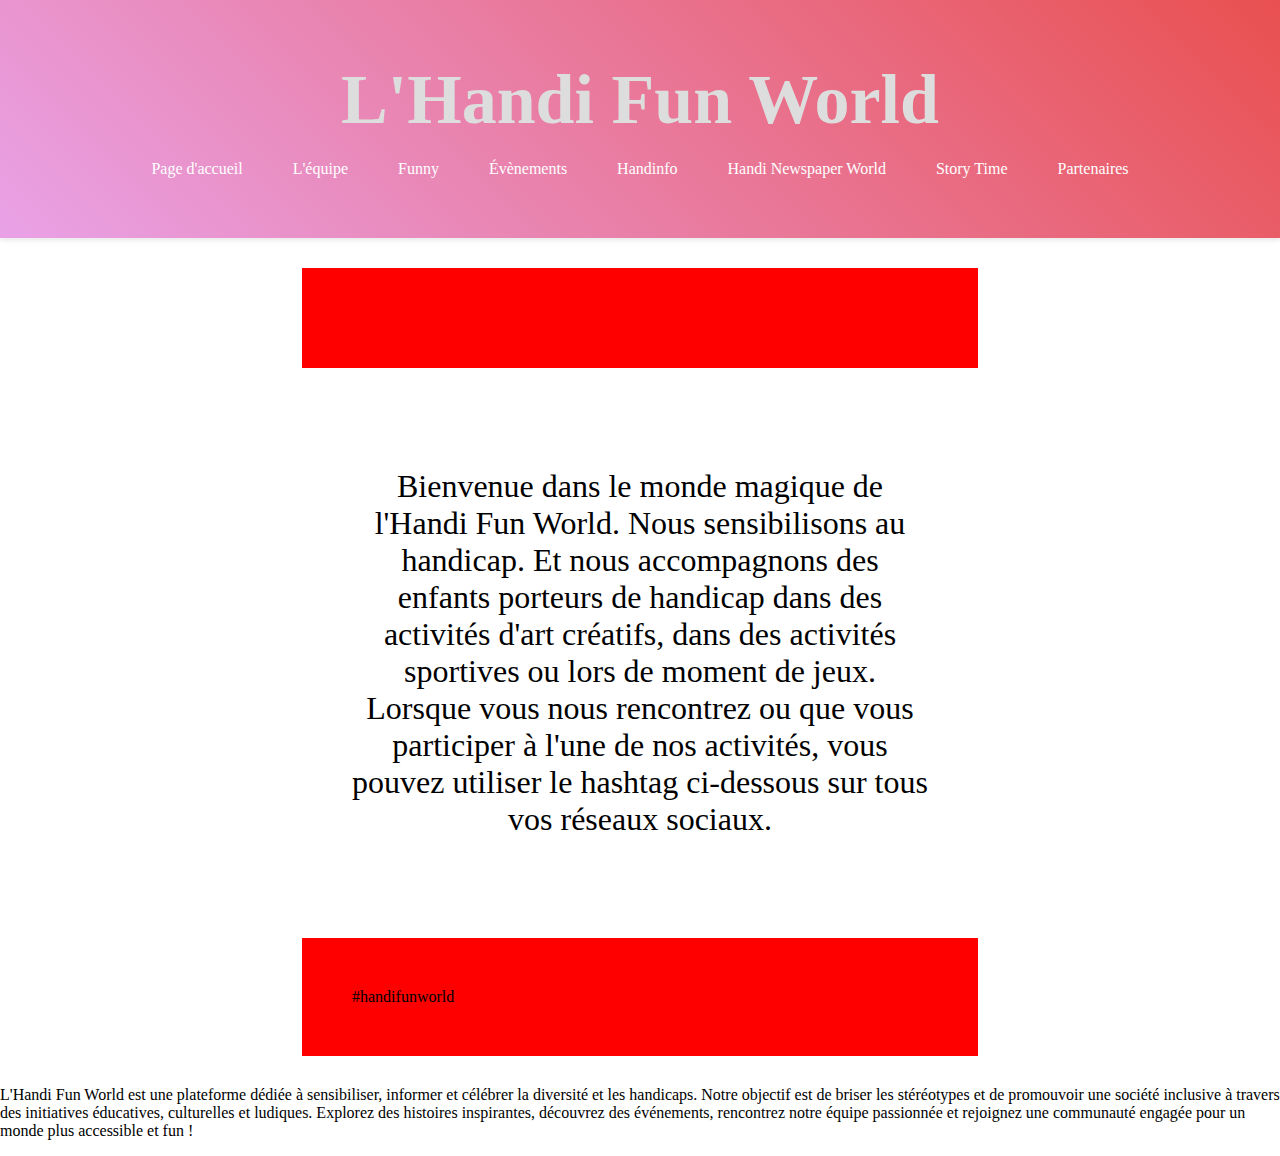
<file: index.html>
<!DOCTYPE html>
<html lang="en">
<head>
    <meta charset="UTF-8">
    <meta name="viewport" content="width=device-width, initial-scale=1.0">
    <title>L'Handi Fun World</title>
    <link rel="stylesheet" href="./style/css/header.css">
    <link rel="stylesheet" href="./style/css/accueil.css">
    <link href="https://fonts.googleapis.com/css2?family=Dancing+Script:wght@400;700&display=swap" rel="stylesheet">
</head>
<body>
    <div class="header">
        <h1 class="title">L'Handi Fun World</h1>
        <div class="content_center">
            <ul>
                <li><a href="./index.html">Page d'accueil</a></li>
                <li><a href="./template/equipe">L'équipe</a></li>
                <li><a href="./template/funny">Funny</a></li>
                <li><a href="./template/evenements">Évènements</a></li>
                <li><a href="./template/handinfo">Handinfo</a></li>
                <li><a href="./template/hnpw">Handi Newspaper World</a></li>
                <li><a href="./template/storytime">Story Time</a></li>
                <li><a href="./template/partenaires">Partenaires</a></li>
            </ul>
        </div>
    </div>
    <div class="zoneLogo"></div>
    <p class="center">Bienvenue dans le monde magique de l'Handi Fun World. Nous sensibilisons au handicap. Et nous accompagnons des enfants porteurs de handicap dans des activités d'art créatifs, dans des activités sportives ou lors de moment de jeux. Lorsque vous nous rencontrez ou que vous participer à l'une de nos activités, vous pouvez utiliser le hashtag ci-dessous sur tous vos réseaux sociaux.</p>
    <div class="zoneHashtag">#handifunworld</div>
   <p class="joliTexte">
    L'Handi Fun World est une plateforme dédiée à sensibiliser, informer et célébrer la diversité et les handicaps.

    Notre objectif est de briser les stéréotypes et de promouvoir une société inclusive à travers des initiatives éducatives, culturelles et ludiques.

    Explorez des histoires inspirantes, découvrez des événements, rencontrez notre équipe passionnée et rejoignez une communauté engagée pour un monde plus accessible et fun !
</p>
</body>
</html>
</file>
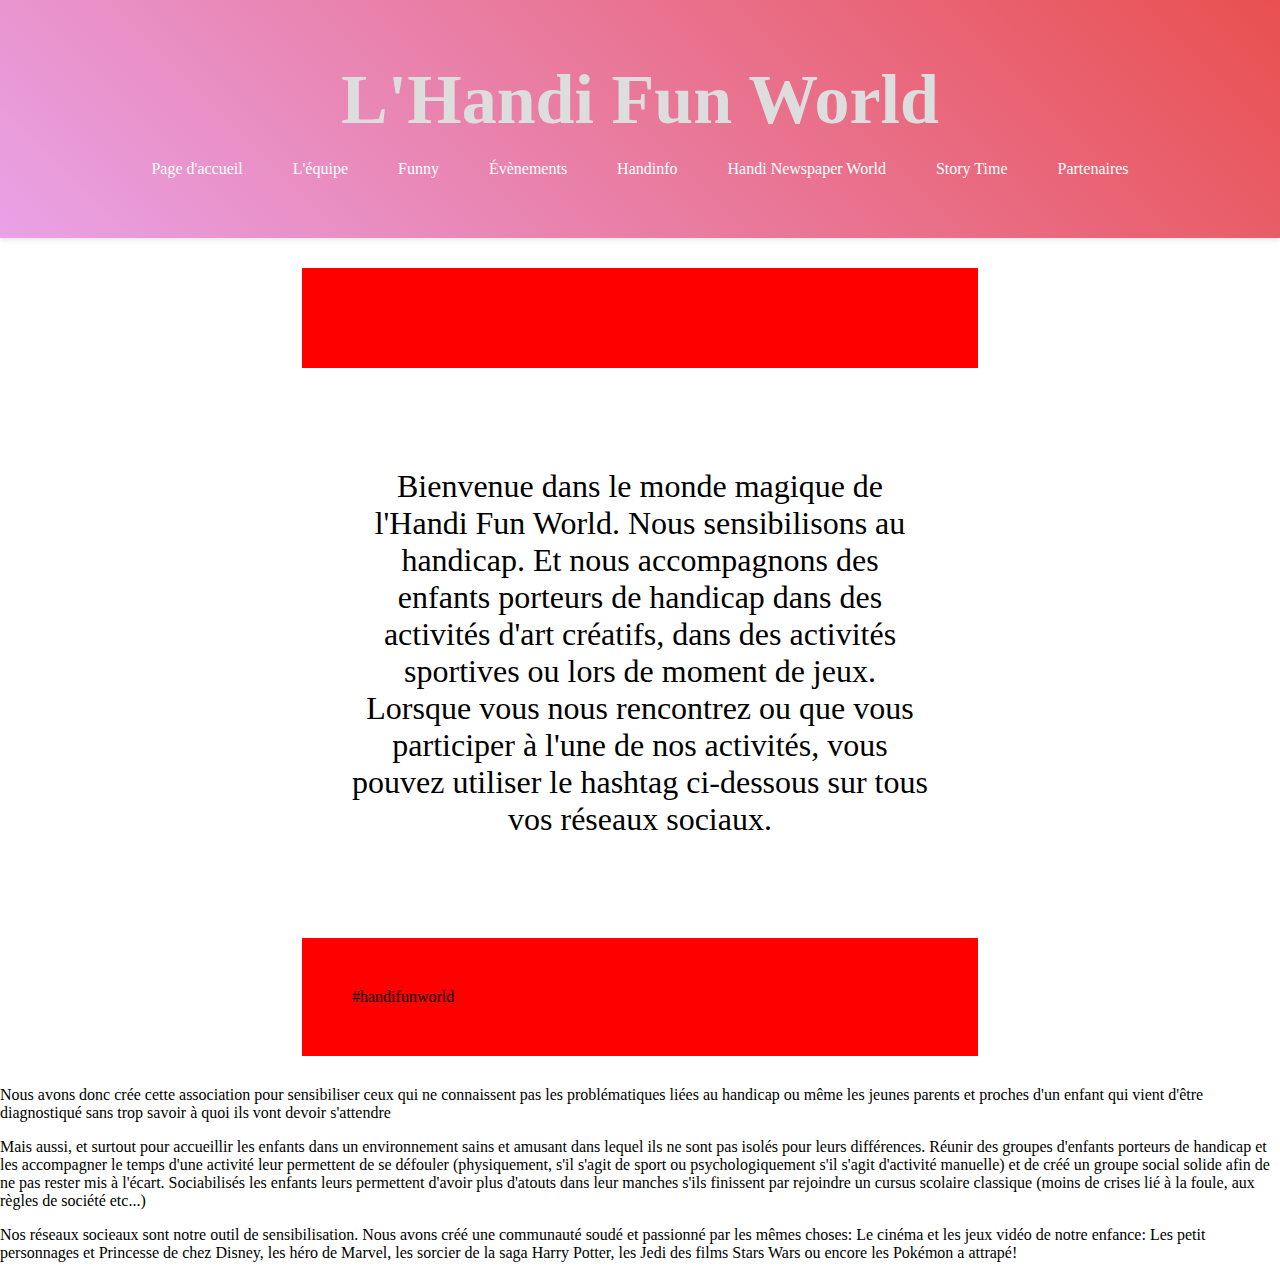
<file: template/accueil.html>
<!DOCTYPE html>
<html lang="en">
<head>
    <meta charset="UTF-8">
    <meta name="viewport" content="width=device-width, initial-scale=1.0">
    <title>L'Handi Fun World</title>
    <link rel="stylesheet" href="../style/css/header.css">
    <link rel="stylesheet" href="../style/css/accueil.css">
    <link href="https://fonts.googleapis.com/css2?family=Dancing+Script:wght@400;700&display=swap" rel="stylesheet">
</head>
<body>
    <div class="header">
        <h1 class="title">L'Handi Fun World</h1>
        <div class="content_center">
            <ul>
                <li><a href="/accueil.html">Page d'accueil</a></li>
                <li><a href="/equipe">L'équipe</a></li>
                <li><a href="/funny">Funny</a></li>
                <li><a href="/evenements">Évènements</a></li>
                <li><a href="/handinfo">Handinfo</a></li>
                <li><a href="/hnpw">Handi Newspaper World</a></li>
                <li><a href="/storytime">Story Time</a></li>
                <li><a href="/partenaires">Partenaires</a></li>
            </ul>
        </div>
    </div>
    <div class="zoneLogo"></div>
    <p class="center">Bienvenue dans le monde magique de l'Handi Fun World. Nous sensibilisons au handicap. Et nous accompagnons des enfants porteurs de handicap dans des activités d'art créatifs, dans des activités sportives ou lors de moment de jeux. Lorsque vous nous rencontrez ou que vous participer à l'une de nos activités, vous pouvez utiliser le hashtag ci-dessous sur tous vos réseaux sociaux.</p>
    <div class="zoneHashtag">#handifunworld</div>
    <p>
        Nous avons donc crée cette association pour sensibiliser ceux qui ne connaissent pas les problématiques liées au handicap ou même les jeunes parents et proches d'un enfant qui vient d'être diagnostiqué sans trop savoir à quoi ils vont devoir s'attendre
    </p>
    <p>
        Mais aussi, et surtout pour accueillir les enfants dans un environnement sains et amusant dans lequel ils ne sont pas isolés pour leurs différences. Réunir des groupes d'enfants porteurs de handicap et les accompagner le temps d'une activité leur permettent de se défouler (physiquement, s'il s'agit de sport ou psychologiquement s'il s'agit d'activité manuelle) et de créé un groupe social solide afin de ne pas rester mis à l'écart. Sociabilisés les enfants leurs permettent d'avoir plus d'atouts dans leur manches s'ils finissent par rejoindre un cursus scolaire classique (moins de crises lié à la foule, aux règles de société etc...)
    </p>
    <p>
        Nos réseaux socieaux sont notre outil de sensibilisation. Nous avons créé une communauté soudé et passionné par les mêmes choses: Le cinéma et les jeux vidéo de notre enfance: Les petit personnages et Princesse de chez Disney, les héro de Marvel, les sorcier de la saga Harry Potter, les Jedi des films Stars Wars ou encore les Pokémon a attrapé!
    </p>
</body>
</html>
</file>
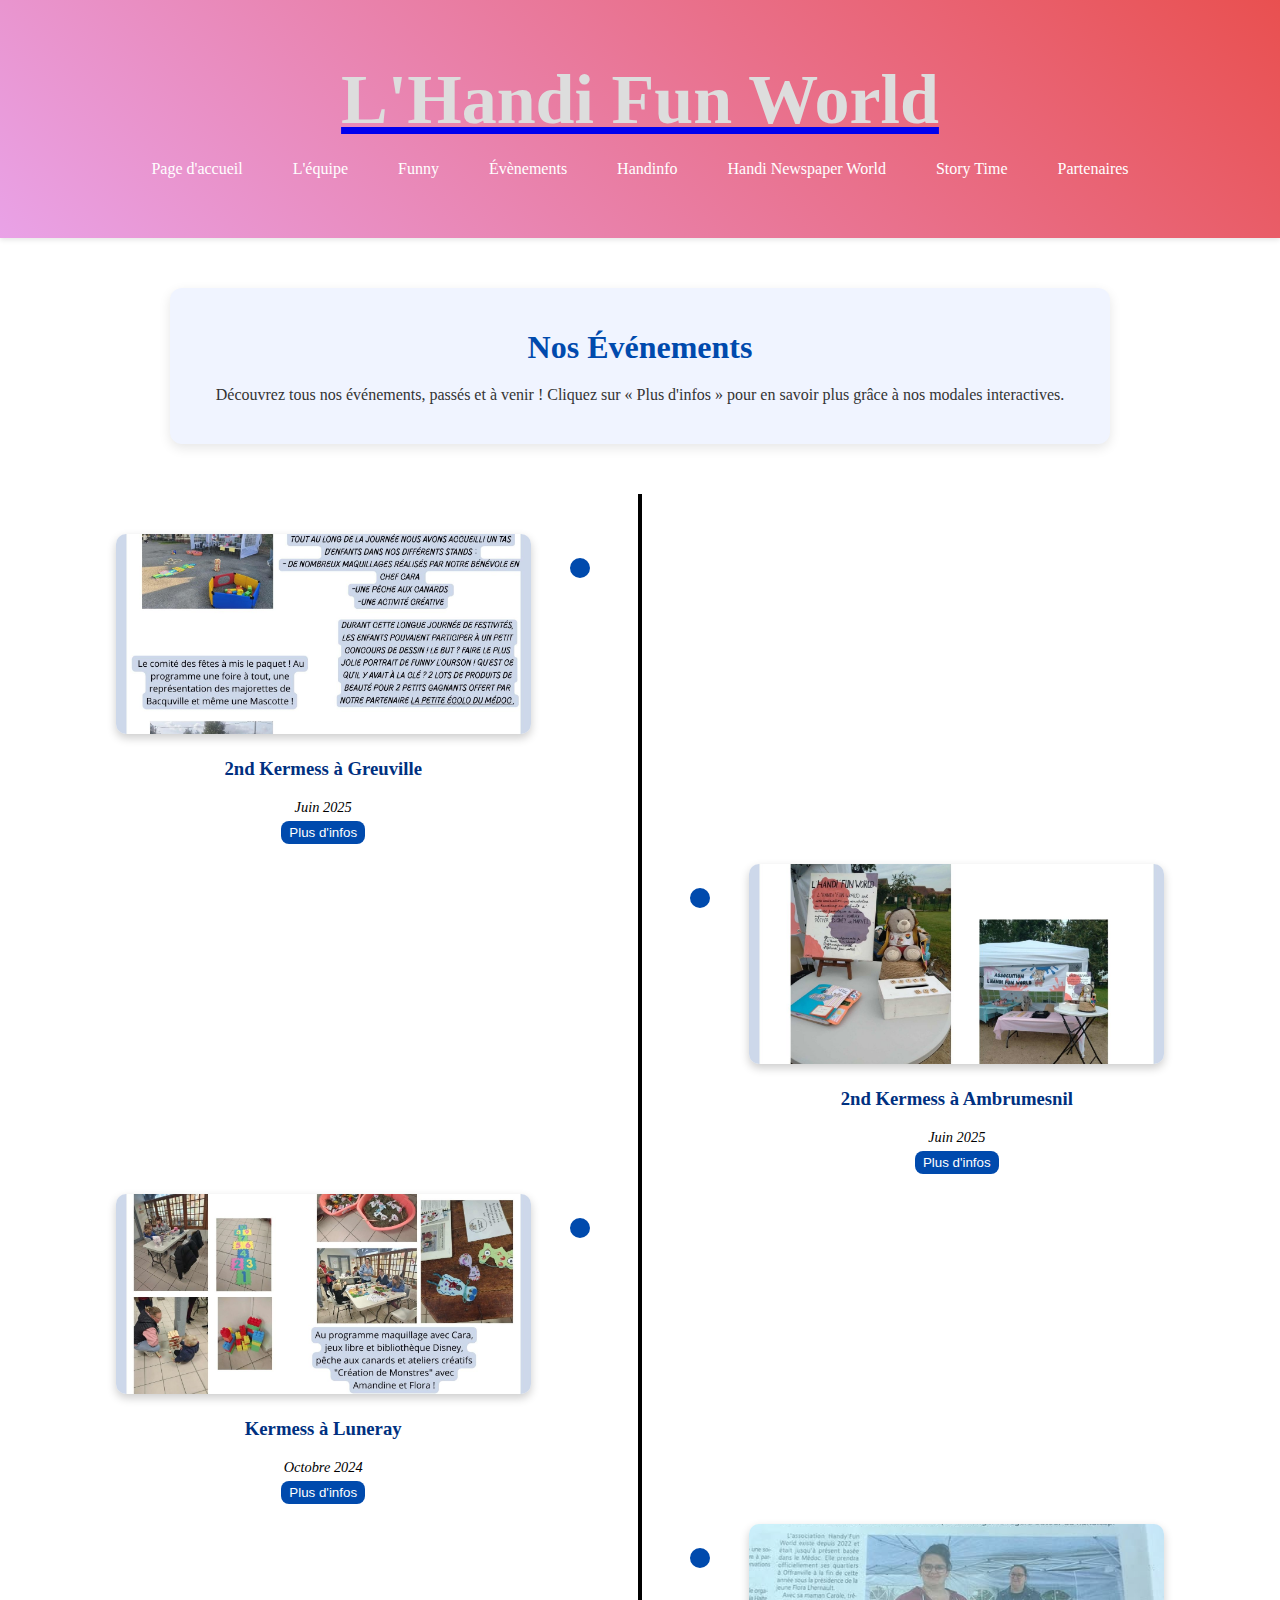
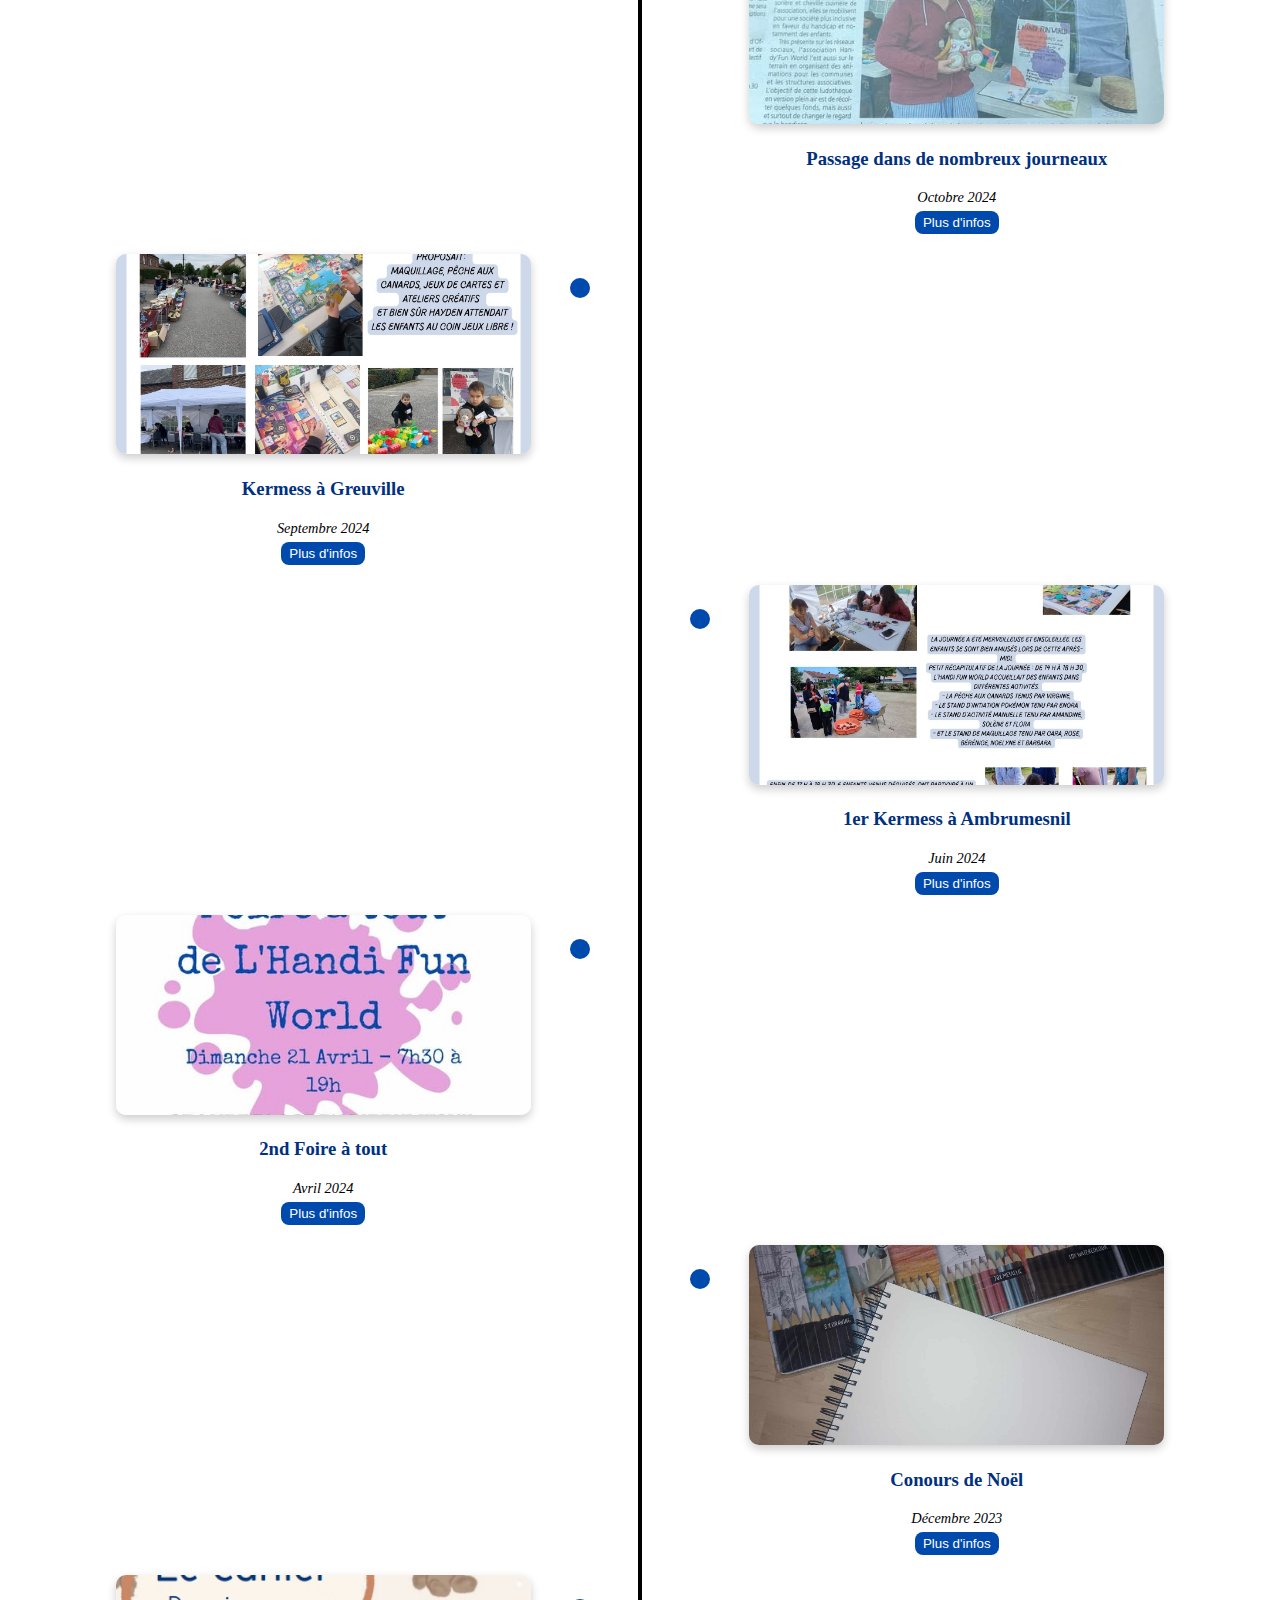
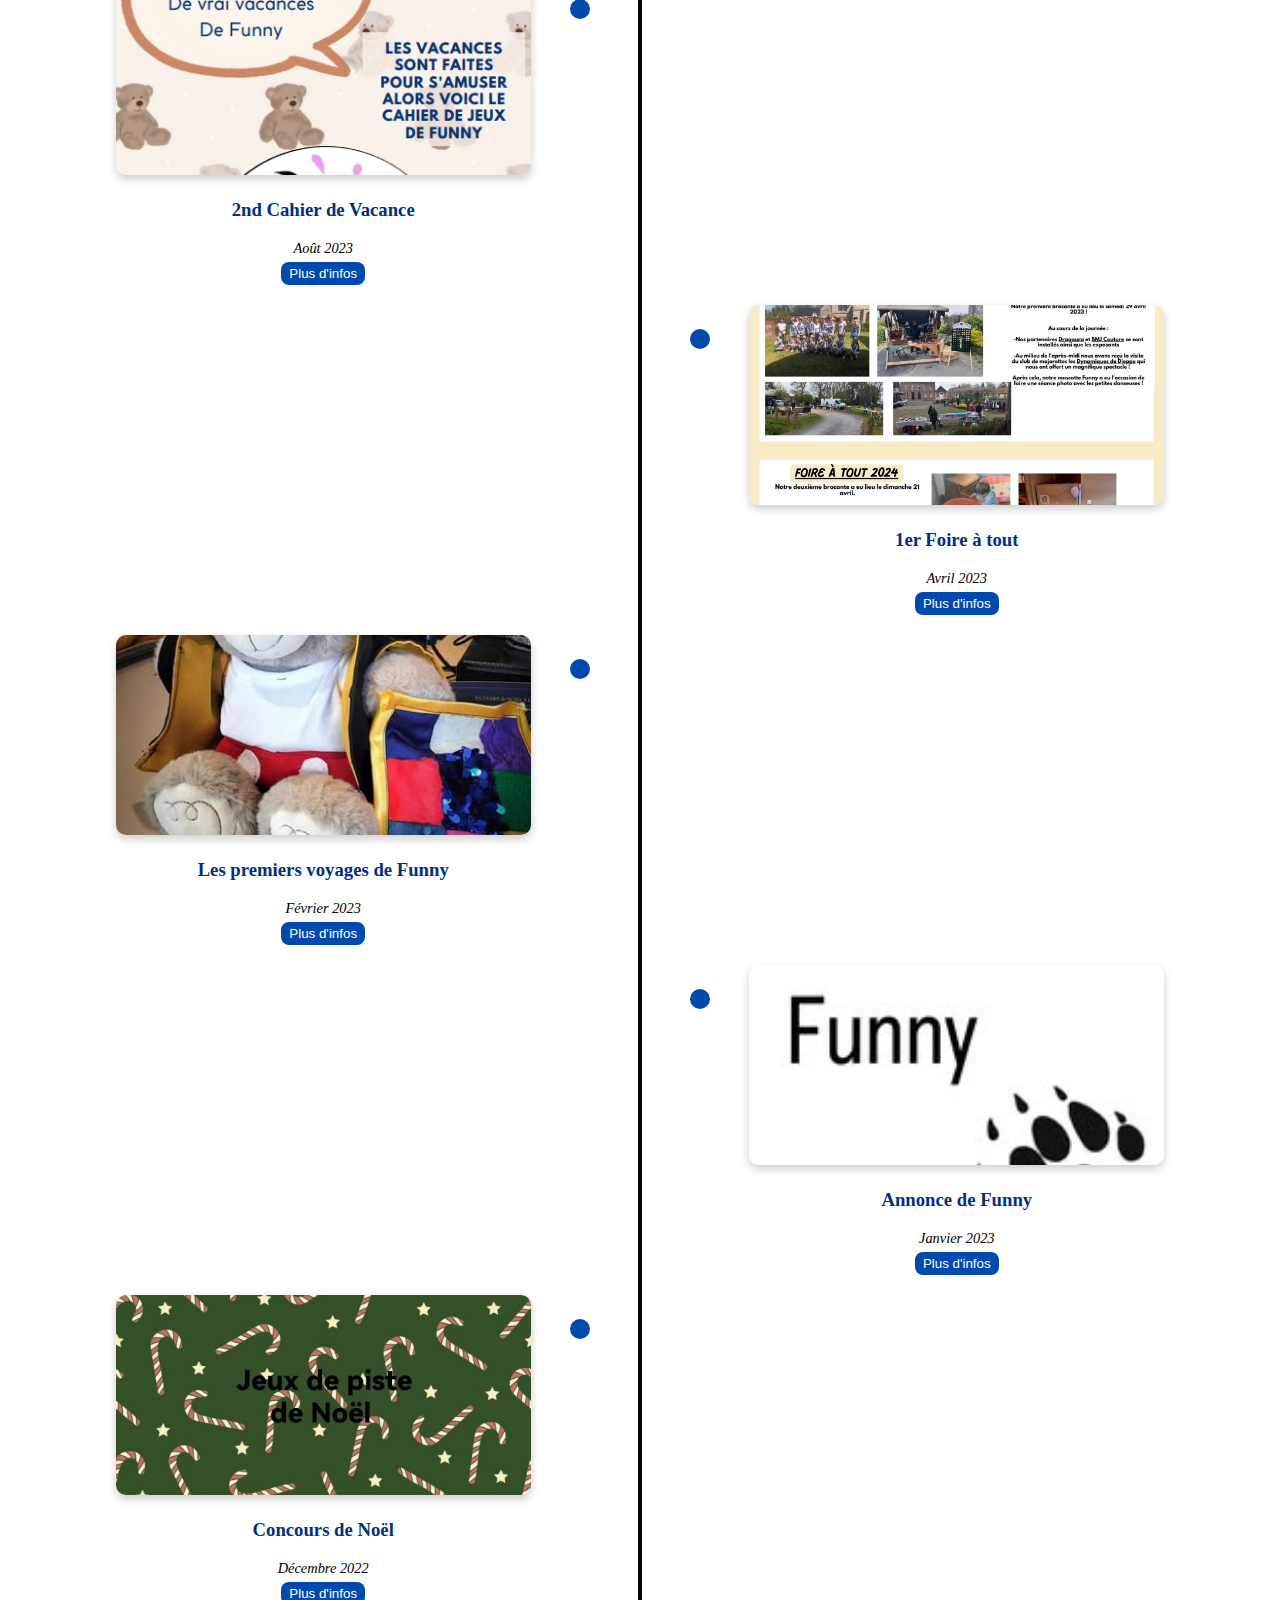
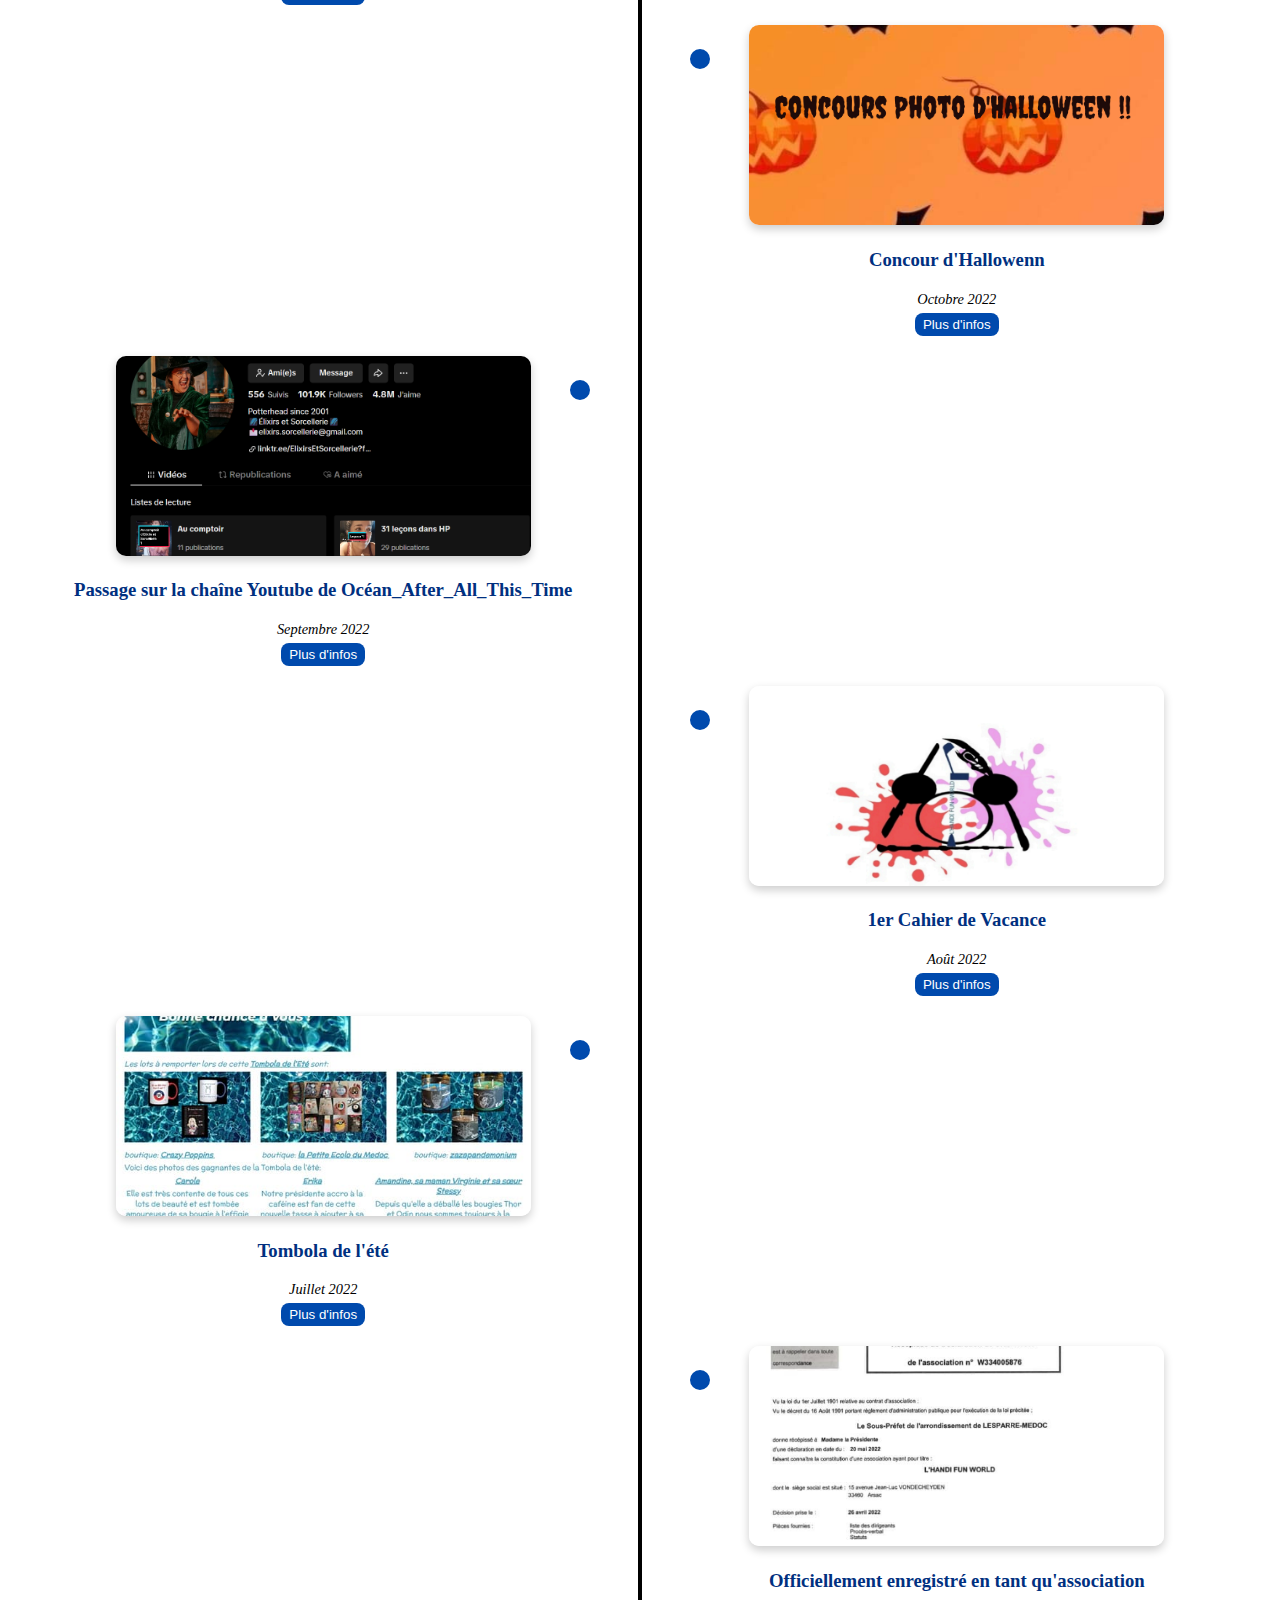
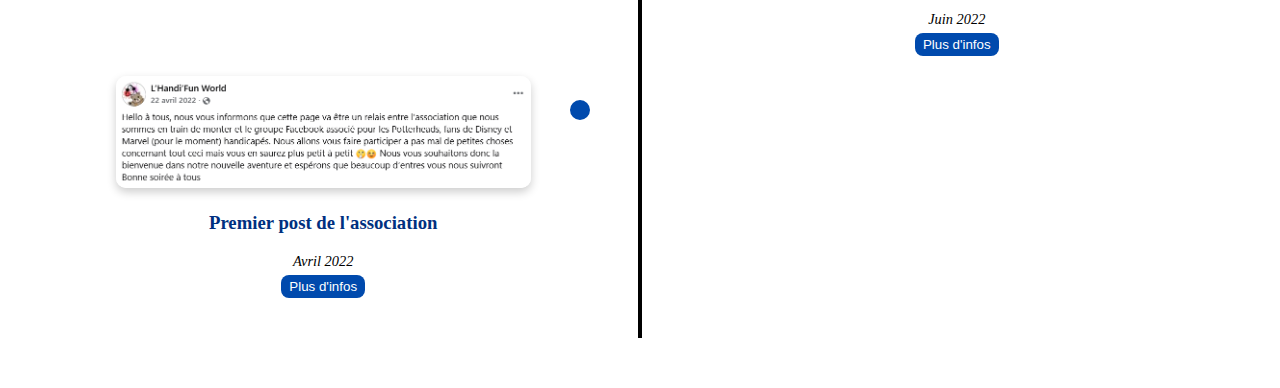
<file: template/evenements.html>
<!DOCTYPE html>
<html lang="fr">

<head>
  <meta charset="UTF-8">
  <meta name="viewport" content="width=device-width, initial-scale=1.0">
  <title>L'Handi Fun World - Événements</title>
  <link rel="stylesheet" href="/style/css/header.css">
  <link rel="stylesheet" href="/style/css/evenements.css">
  <link rel="icon" href="/style/img/Logo.jpg" />
</head>

<body>
  <!-- HEADER -->
  <div class="header">
    <a href="/index.html">
        <h1 class="title">L'Handi Fun World</h1>
        </a>
    <div class="content_center">
      <ul>
        <li><a href="/index.html">Page d'accueil</a></li>
        <li><a href="/template/equipe.html">L'équipe</a></li>
        <li><a href="/template/funny.html">Funny</a></li>
        <li><a href="/template/evenements.html" class="active">Évènements</a></li>
        <li><a href="/template/handinfo.html">Handinfo</a></li>
        <li><a href="/template/hnpw.html">Handi Newspaper World</a></li>
        <li><a href="/template/storytime.html">Story Time</a></li>
        <li><a href="/template/partenaires.html">Partenaires</a></li>
      </ul>
    </div>
  </div>

  <!-- INTRO -->
  <section class="intro">
    <h1>Nos Événements</h1>
    <p>Découvrez tous nos événements, passés et à venir ! Cliquez sur « Plus d'infos » pour en savoir plus grâce à nos modales interactives.</p>
  </section>

  <!-- TIMELINE -->
  <div class="timeline-container" id="timelineContainer">
    <!-- Les événements seront injectés ici par event.js -->
  </div>

  <script src="/js/event.js"></script>
</body>

</html>
</file>
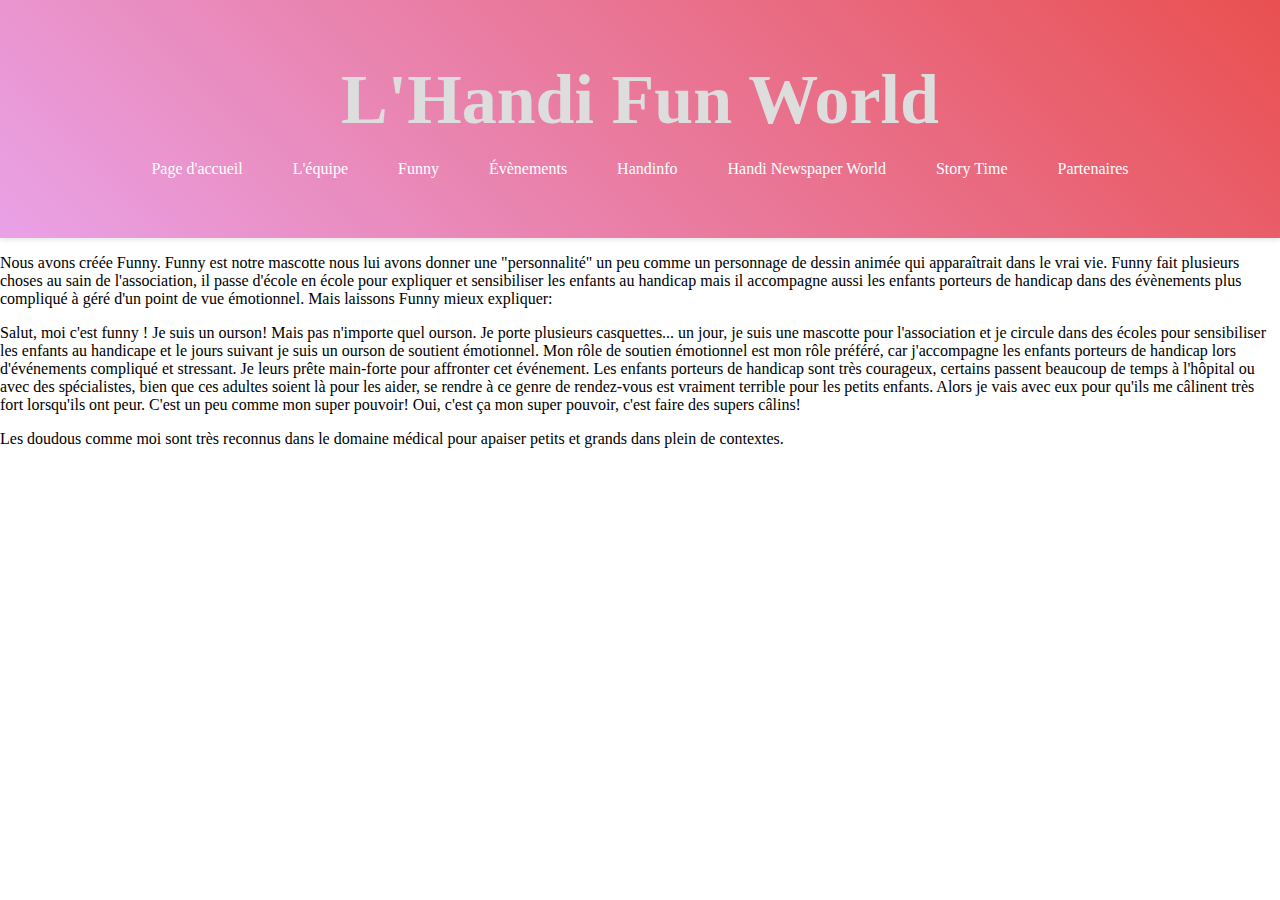
<file: template/funny.html>
<!DOCTYPE html>
<html lang="en">

<head>
    <meta charset="UTF-8">
    <meta name="viewport" content="width=device-width, initial-scale=1.0">
    <title>L'Handi Fun World</title>
    <link rel="stylesheet" href="../style/css/header.css">
    <link rel="stylesheet" href="../style/css/funny.css">
</head>

<body>
    <div class="header">
        <h1 class="title">L'Handi Fun World</h1>
        <div class="content_center">
            <ul>
  <li><a href="/HandiFunWorld/index.html">Page d'accueil</a></li>
  <li><a href="/HandiFunWorld/template/equipe.html">L'équipe</a></li>
  <li><a href="/HandiFunWorld/template/funny.html">Funny</a></li>
  <li><a href="/HandiFunWorld/template/evenements.html">Évènements</a></li>
  <li><a href="/HandiFunWorld/template/handinfo.html">Handinfo</a></li>
  <li><a href="/HandiFunWorld/template/hnpw.html">Handi Newspaper World</a></li>
  <li><a href="/HandiFunWorld/template/storytime.html">Story Time</a></li>
  <li><a href="/HandiFunWorld/template/partenaires.html">Partenaires</a></li>
</ul>


        </div>
    </div>
    <p>
        Nous avons créée Funny. Funny est notre mascotte nous lui avons donner une "personnalité" un peu comme un
        personnage de dessin animée qui apparaîtrait dans le vrai vie. Funny fait plusieurs choses au sain de
        l'association, il passe d'école en école pour expliquer et sensibiliser les enfants au handicap mais il
        accompagne aussi les enfants porteurs de handicap dans des évènements plus compliqué à géré d'un point de vue
        émotionnel. Mais laissons Funny mieux expliquer:
    </p>
    <p>
        Salut, moi c'est funny ! Je suis un ourson! Mais pas n'importe quel ourson. Je porte plusieurs casquettes... un
        jour, je suis une mascotte pour l'association et je circule dans des écoles pour sensibiliser les enfants au
        handicape et le jours suivant je suis un ourson de soutient émotionnel. Mon rôle de soutien émotionnel est mon
        rôle préféré, car j'accompagne les enfants porteurs de handicap lors d'événements compliqué et stressant. Je
        leurs prête main-forte pour affronter cet événement. Les enfants porteurs de handicap sont très courageux,
        certains passent beaucoup de temps à l'hôpital ou avec des spécialistes, bien que ces adultes soient là pour les
        aider, se rendre à ce genre de rendez-vous est vraiment terrible pour les petits enfants. Alors je vais avec eux
        pour qu'ils me câlinent très fort lorsqu'ils ont peur. C'est un peu comme mon super pouvoir! Oui, c'est ça mon
        super pouvoir, c'est faire des supers câlins!
    </p>
    <p>
        Les doudous comme moi sont très reconnus dans le domaine médical pour apaiser petits et grands dans plein de
        contextes.
    </p>
</body>

</html>
</file>
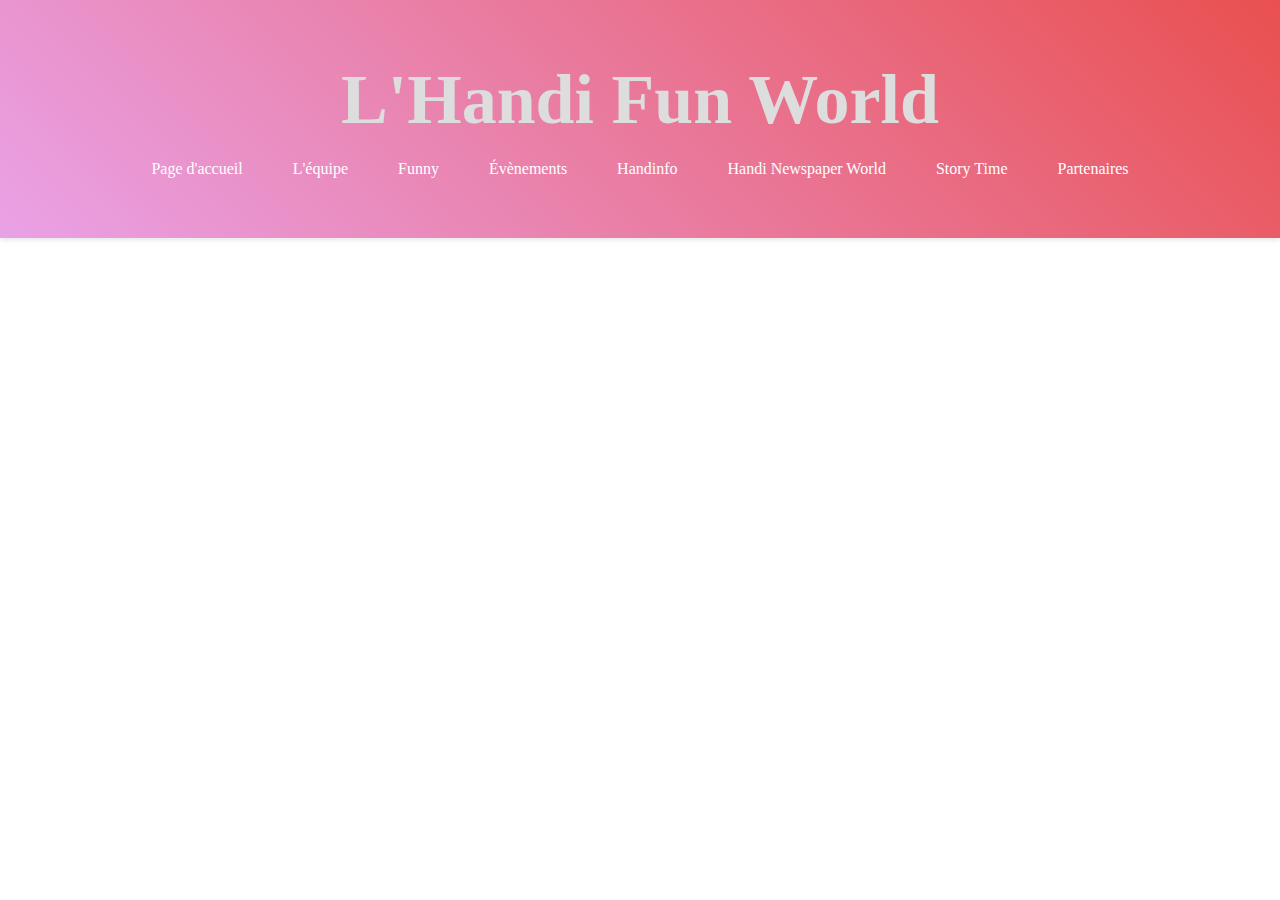
<file: template/partenaires.html>
<!DOCTYPE html>
<html lang="en">
<head>
    <meta charset="UTF-8">
    <meta name="viewport" content="width=device-width, initial-scale=1.0">
    <title>L'Handi Fun World</title>
    <link rel="stylesheet" href="../style/css/header.css">
    <link rel="stylesheet" href="../style/css/partenaires.css">
</head>
<body>
    <div class="header">
        <h1 class="title">L'Handi Fun World</h1>
        <div class="content_center">
            <ul>
                <li><a href="#">Page d'accueil</a></li>
                <li><a href="#">L'équipe</a></li>
                <li><a href="#">Funny</a></li>
                <li><a href="#">Évènements</a></li>
                <li><a href="#">Handinfo</a></li>
                <li><a href="#">Handi Newspaper World</a></li>
                <li><a href="#">Story Time</a></li>
                <li><a href="#">Partenaires</a></li>
            </ul>
        </div>
    </div>
</body>
</html>
</file>
<file: style/css/header.css>
body {
    margin: 0;
    padding: 0;
}


.header {
    display: flex;
    flex-direction: column; /* Affiche les éléments en colonne (titre au-dessus, menu en dessous) */
    justify-content: center;
    align-items: center;
    padding: 60px;
    background: linear-gradient(45deg, #E9A2E7,  #E95050);
    box-shadow: 0 2px 5px rgba(0, 0, 0, 0.1);
    text-align: center;
    margin: 0;
}

.title {
    font-family: 'Brush Script MT', cursive;
    font-size: 70px;
    color: #dddddd;
    margin: 0;
    margin-bottom: 20px; /* Ajoute un espace entre le titre et la navigation */
}

.content_center ul {
    list-style-type: none; /* Enlève les puces */
    padding: 0;
    margin: 0;
    display: flex;
    justify-content: center; /* Centre les éléments horizontalement */
}

.content_center ul li {
    margin-right: 20px; /* Espace entre chaque élément de la liste */
}

.content_center ul li:last-child {
    margin-right: 0; /* Enlève la marge droite du dernier élément */
}

.content_center ul li a {
    text-decoration: none;
    color: white;
    padding: 10px 15px;
    background-color: transparent;
    border-radius: 5px;
    cursor: pointer;
    transition: background-color 0.3s;
}

.content_center ul li a:hover {
    background-color: #333;
}

/* ===== RESPONSIVE HEADER ===== */

/* Tablettes */
@media (max-width: 1024px) {
  .title {
    font-size: 50px; /* Réduit un peu le titre */
  }

  .content_center ul li a {
    padding: 8px 12px;
    font-size: 1rem;
  }
}

/* Smartphones */
@media (max-width: 768px) {
  .header {
    padding: 30px 15px;
  }

  .title {
    font-size: 40px;
    margin-bottom: 15px;
  }

  .content_center ul {
    flex-direction: column; /* Passe le menu en colonne */
    gap: 12px;
  }

  .content_center ul li {
    margin-right: 0;
  }

  .content_center ul li a {
    font-size: 0.95rem;
    padding: 10px;
    display: block;
    width: 100%; /* liens prennent toute la largeur */
    text-align: center;
    background-color: rgba(255, 255, 255, 0.1); /* petit effet bouton */
  }

  .content_center ul li a:hover {
    background-color: rgba(0, 0, 0, 0.2);
  }
}

/* Très petits téléphones */
@media (max-width: 480px) {
  .title {
    font-size: 32px;
  }

  .content_center ul li a {
    font-size: 0.9rem;
    padding: 8px;
  }
}
</file>
<file: style/css/accueil.css>
.center{
    margin: 30px auto; /* 20px pour le haut et le bas, auto pour centrer horizontalement */ 
    width: 45%;
    padding: 70px;
    justify-content: center;
    align-items: center;
    text-align: center;
    font-size: 2rem;
    
}

.zoneLogo{
    margin: 30px auto; /* 20px pour le haut et le bas, auto pour centrer horizontalement */    
    background-color: red;
    width: 45%;
    padding: 50px;
    justify-content: center;
    align-items: center;
}

.zoneHashtag{
    margin: 30px auto; /* 20px pour le haut et le bas, auto pour centrer horizontalement */    
    background-color: red;
    width: 45%;
    padding: 50px;
    justify-content: center;
    align-items: center;
}
</file>
<file: style/css/evenements.css>
/* ===== INTRO ===== */
.intro {
  text-align: center;
  max-width: 900px;
  margin: 50px auto 30px auto;
  padding: 20px;
  background: #f0f4ff; /* fond doux similaire à partenaires */
  border-radius: 12px;
  box-shadow: 0 4px 12px rgba(0,0,0,0.1);
}

.intro h1 {
  color: #004AAD;
  margin-bottom: 15px;
}

.intro p {
  color: #333;
  line-height: 1.6;
  font-size: 16px;
}

/* ===== TIMELINE ===== */
.timeline-container {
  position: relative;
  width: 90%;
  max-width: 1200px;
  margin: 50px auto;
  padding: 20px 0;
}

.timeline-container::before {
  content: '';
  position: absolute;
  top: 0;
  bottom: 0;
  left: 50%;
  width: 4px;
  background-color: black;
  transform: translateX(-50%);
}

/* Event block */
.event-block {
  position: relative;
  width: 45%;
  margin: 20px 0;
  display: flex;
  flex-direction: column;
  align-items: center;
  text-align: center;
}

.event-block.left {
  left: 0;
}

.event-block.right {
  left: 55%;
}

.event-block img {
  width: 80%;              /* miniatures plus petites */
  max-height: 200px;       /* limite la hauteur */
  object-fit: cover;       /* garde les proportions sans déformer */
  border-radius: 10px;
  margin-bottom: 5px;
  box-shadow: 0 4px 10px rgba(0,0,0,0.2);
}

.event-block h3 {
  margin-bottom: 5px;
  color: #003080;
}

.event-date {
  color: #000000;
  font-size: 0.9rem;
  margin-bottom: 5px;
  font-style: italic;
  text-align: center;
}

.event-block button {
  padding: 4px 8px;
  border: none;
  background-color: #004aad;
  color: white;
  border-radius: 8px;
  cursor: pointer;
  transition: background 0.3s;
}

.event-block button:hover {
  background-color: #003080;
}

/* Point de connexion sur la ligne */
.event-block::after {
  content: '';
  position: absolute;
  top: 20px;
  width: 20px;
  height: 20px;
  background-color: #004aad;
  border-radius: 50%;
  border: 4px solid white;
  z-index: 1;
}

.event-block.left::after {
  right: -12px;
}

.event-block.right::after {
  left: -12px;
}

/* ===== MODALES ===== */
.modal {
  display: none;
  position: fixed;
  z-index: 1000;
  left: 0;
  top: 0;
  width: 100%;
  height: 100%;
  background: rgba(0,0,0,0.9);
  justify-content: center;
  align-items: center;
}

.modal-content {
  position: relative;
  width: 80%;              /* modale plus large */
  max-width: 1000px;       /* limite la taille max */
  max-height: 90vh;        /* occupe presque tout l'écran en hauteur */
  padding: 20px;
  background: #111;        /* fond sombre pour bien distinguer */
  border-radius: 12px;
  overflow-y: auto;        /* active le scroll si trop d'images */
}

.modal-content img {
  width: 70%;       /* l'image prendra 70% de la largeur de la modale */
  height: auto;     /* garde le ratio original */
  margin-bottom: 15px;
  border-radius: 10px;
  box-shadow: 0 0 15px rgba(0,0,0,0.5);
}

.modal .close {
  position: absolute;
  top: 10px;
  right: 20px;
  color: #fff;
  font-size: 40px;
  font-weight: bold;
  cursor: pointer;
}

.modal-text {
  color: #ccc;
  margin-bottom: 15px;
  text-align: center;
  font-size: 1.5rem; /* taille un peu plus grande */
  line-height: 1.8;  /* pour que ça respire un peu */
}
</file>
<file: style/css/funny.css>
p{
    color: black;
}
</file>
<file: style/css/partenaires.css>
/* Positionnement cube */
.scene {
  width: 200px;
  height: 200px;
  margin: 100px auto;
  perspective: 800px;
}
.cube {
  width: 100%;
  height: 100%;
  position: relative;
  transform-style: preserve-3d;
  transition: transform 0.5s ease;
}
.face {
  position: absolute;
  width: 200px;
  height: 200px;
  background-size: cover;
  background-position: center;
  opacity: 0.9;
  cursor: pointer;
}

/* Faces avec image de fond */
/* .front  { transform: rotateY(  0deg) translateZ(100px); background-image: url('/HandiFunWorld/style/img/partenaires/crazy.jpg'); }
.back   { transform: rotateY(180deg) translateZ(100px); background-image: url('/HandiFunWorld/style/img/partenaires/dragaura.jpg'); }
.left   { transform: rotateY(-90deg) translateZ(100px); background-image: url('/HandiFunWorld/style/img/partenaires/elixir.jpg'); }
.right  { transform: rotateY( 90deg) translateZ(100px); background-image: url('/HandiFunWorld/style/img/partenaires/heavijio.jpg'); }
.top    { transform: rotateX( 90deg) translateZ(100px); background-color: #222; }
.bottom { transform: rotateX(-90deg) translateZ(100px); background-image: url('/HandiFunWorld/style/img/partenaires/pandemonium.jpg'); } */

.popup {
  display: none;
  position: fixed;
  z-index: 10;
  left: 0;
  top: 0;
  width: 100vw;
  height: 100vh;
  background-color: rgba(0, 0, 0, 0.6); /* fond foncé */
  justify-content: center;
  align-items: center;
}

.popup-content {
  width: 60%;
  height: 60%;
  background-size: cover;
  background-position: center;
  border-radius: 15px;
  box-shadow: 0 0 20px #000;
  position: relative;
}

/* Bouton de fermeture */
.popup .close {
  position: absolute;
  top: 15px;
  right: 25px;
  font-size: 30px;
  font-weight: bold;
  color: white;
  cursor: pointer;
  z-index: 11;
}

/* Styles pour chaque face */
.popup.front .popup-content {
  background-image: url('/HandiFunWorld/style/img/partenaires/crazy.jpg');
}
.popup.back .popup-content {
  background-image: url('/HandiFunWorld/style/img/partenaires/dragaura.jpg');
}
.popup.left .popup-content {
  background-image: url('/HandiFunWorld/style/img/partenaires/elixir.jpg');
}
.popup.right .popup-content {
  background-image: url('/HandiFunWorld/style/img/partenaires/heavijio.jpg');
}
.popup.bottom .popup-content {
  background-image: url('/HandiFunWorld/style/img/partenaires/pandemonium.jpg');
}
.popup.top .popup-content {
  background-color: #000; /* temporaire */
}
</file>
